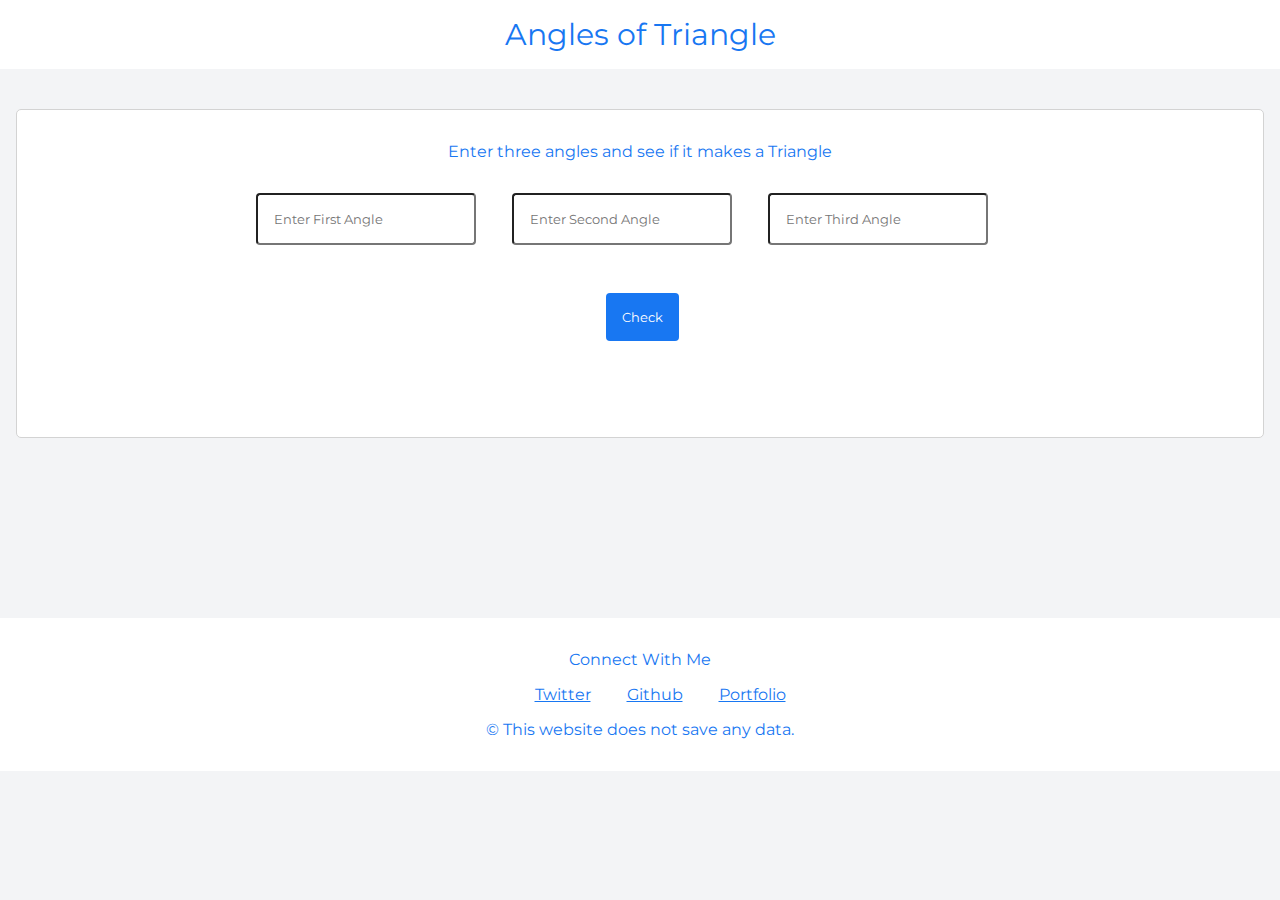
<file: anglesoftriangle.html>
<!DOCTYPE html>
<html lang="en">

<head>
    <meta charset="UTF-8">
    <meta name="viewport" content="width=device-width, initial-scale=1.0">
    <title>Angles Of Triangle</title>
    <!-- <link rel="stylesheet" href="styles/styles.css"> -->
    <link rel="stylesheet" href="styles/anglesoftriangle.css">
</head>

<body>
    <nav>
        <span>Angles of Triangle</span>
    </nav>
    <div class="div-game-cards">
        <p class="div-game-cards-p">
            Enter three angles and see if it makes a Triangle
        </p>
        <div class="input-div">
            <input type="number" id="first-angle" placeholder="Enter First Angle"></input>
            <input type="number" id="second-angle" placeholder="Enter Second Angle"></input>
            <input type="number" id="third-angle" placeholder="Enter Third Angle"></input>
        </div>
        <div class="div-check-button">
            <button id="check">
                Check
            </button>
        </div>
        <div class="div-result">
            <p id="result"></p>
        </div>

    </div>
    <footer>
        <div class='social'>
            <p>
                Connect With Me
            </p>
            <div class="social-list">
                <ul>
                    <li><a href="https://twitter.com/shahazad__">Twitter</a></li>
                    <li><a href="https://github.com/shanudjn">Github</a></li>
                    <li><a href="https://shahazad.netlify.app/">Portfolio</a></li>
                </ul>
                <p>&#xa9; This website does not save any data.</p>
            </div>

        </div>
    </footer>
    <script src="app/anglesoftriangle.js"></script>
</body>

</html>
</file>
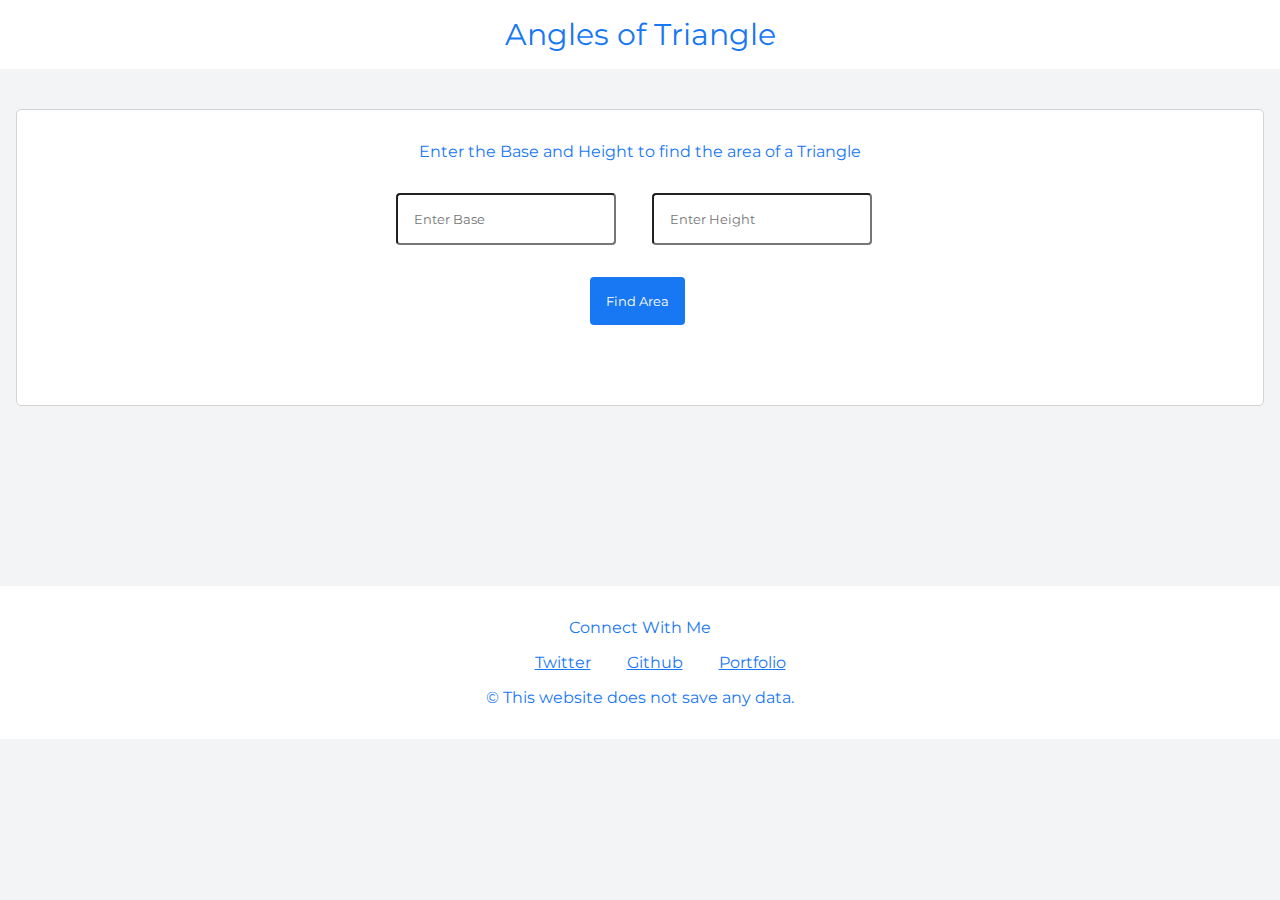
<file: findArea.html>
<!DOCTYPE html>
<html lang="en">

<head>
    <meta charset="UTF-8">
    <meta name="viewport" content="width=device-width, initial-scale=1.0">
    <title>Find Area</title>
    <link rel="stylesheet" href="styles/findArea.css">
</head>

<body>
    <nav>
        <span>Angles of Triangle</span>
    </nav>
    <div class="div-game-cards">
        <p class="div-game-cards-p">
            Enter the Base and Height to find the area of a Triangle
        </p>
        <div class="input-div">
            <input type="number" id="base" placeholder="Enter Base"></input>
            <input type="number" id="height" placeholder="Enter Height"></input>
            <!-- <input type="number" id="third-angle" placeholder="Enter Third Angle"></input> -->
        </div>
        <div class="div-check-button">
            <button id="find-area">
                Find Area
            </button>
        </div>
        <div class="div-result">
            <p id="result"></p>
        </div>

    </div>
    <footer>
        <div class='social'>
            <p>
                Connect With Me
            </p>
            <div class="social-list">
                <ul>
                    <li><a href="https://twitter.com/shahazad__">Twitter</a></li>
                    <li><a href="https://github.com/shanudjn">Github</a></li>
                    <li><a href="https://shahazad.netlify.app/">Portfolio</a></li>
                </ul>
                <p>&#xa9; This website does not save any data.</p>
            </div>

        </div>
    </footer>
</body>
<script src="app/findArea.js"></script>

</html>
</file>
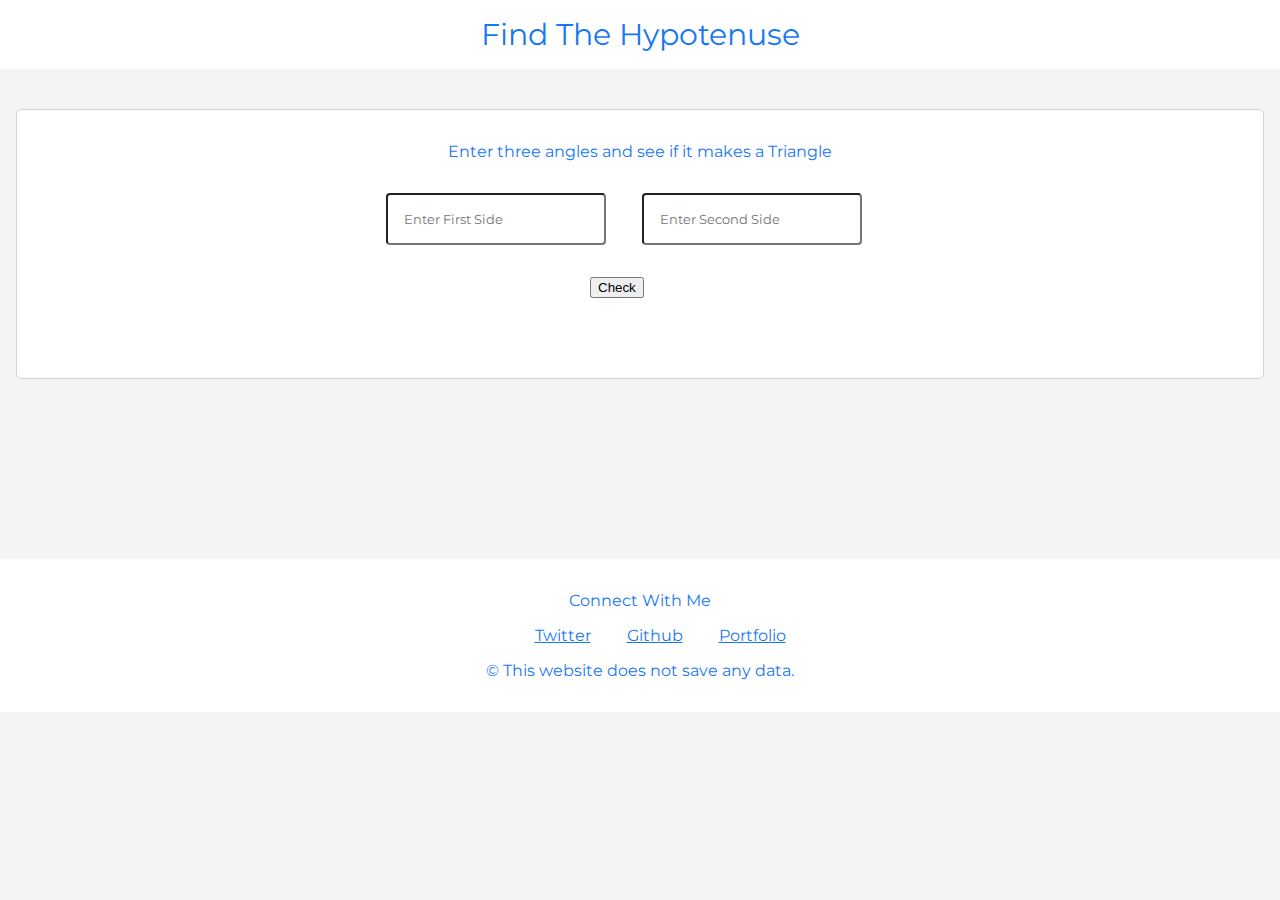
<file: findhypotenuse.html>
<!DOCTYPE html>
<html lang="en">

<head>
    <meta charset="UTF-8">
    <meta name="viewport" content="width=device-width, initial-scale=1.0">
    <title>Find Hypotenuse</title>
    <link rel="stylesheet" href="styles/findhypotenuse.css">
</head>

<body>
    <nav>
        <span>Find The Hypotenuse</span>
    </nav>
    <div class="div-game-cards">
        <p class="div-game-cards-p">
            Enter three angles and see if it makes a Triangle
        </p>
        <div class="input-div">
            <input type="number" id="first-side" placeholder="Enter First Side"></input>
            <input type="number" id="second-side" placeholder="Enter Second Side"></input>
            <!-- <input type="number" id="third-angle" placeholder="Enter Third Angle"></input> -->
        </div>
        <div class="div-check-button">
            <button id="check">
                Check
            </button>
        </div>
        <div class="div-result">
            <p id="result"></p>
        </div>

    </div>
    <footer>
        <div class='social'>
            <p>
                Connect With Me
            </p>
            <div class="social-list">
                <ul>
                    <li><a href="https://twitter.com/shahazad__">Twitter</a></li>
                    <li><a href="https://github.com/shanudjn">Github</a></li>
                    <li><a href="https://shahazad.netlify.app/">Portfolio</a></li>
                </ul>
                <p>&#xa9; This website does not save any data.</p>
            </div>

        </div>
    </footer>
</body>

</html>
</file>
<file: styles/styles.css>
@import url('https://fonts.googleapis.com/css2?family=Montserrat:wght@700&display=swap');
/* @import url('https://fonts.googleapis.com/css2?family=Montserrat:wght@700&display=swap'); */

:root {
    --primary-color: #1877F2;
    --off-white: #F3F4F6;
    --white:#ffffff;
    --gray: #d3d3d3;
}
body{
    max-width: auto;
    margin: auto;
    font-family: 'Montserrat', sans-serif;
    background-color: var(--off-white)
}
nav{
    text-align: center;   
    font-size: 30px;
    padding: 1rem; 
    font-family: 'Montserrat', sans-serif;
    background-color: var(--white);     
   
}
nav span{
    color: var(--primary-color);
}
.div-game{
    max-width: 600px;
    margin: auto;
    padding:1rem;
    /* border: 1px solid red; */
    
}
.div-game-cards{
    max-width: 500px;
    margin: 1rem;
    padding: 1rem;
    border :1px solid var(--gray);
    /* box-shadow: 2px 5px 8px var(--gray); */
    background-color: white;
    border-radius: 5px;
}
.div-game-cards:hover{
    box-shadow: 5px 8px 5px  var(--gray);
    /* border :3px solid var(--gray); */
    transition: 0.5s;
}
.div-game-heading{
    max-width: auto;
    margin: 1rem;
    padding: 1rem;
    color: var(--primary-color);
}
hr{
    border-top: 3px solid var(--gray);
}
.game-link{
    max-width: auto;
    text-align: right;
    margin: 1rem;
    margin-left:200px;
    /* border: 1px solid red; */
    /* padding: 1rem; */
}
.game-link a{
    text-decoration:none ;    
}
.game-link button{
    margin: 0.5rem;
    padding: 0.5rem;
    background-color: var(--primary-color);
    color:var(--white);
    border-radius: 4px;
    font-family:'Montserrat', sans-serif;
    border: none;
}
.game-link button:hover{
    cursor: pointer;
}
footer{
   
    background-color: white;
    /* height: 20vh; */
    margin-top: 10vh;
    /* border: 1px solid red; */
    color: var(--primary-color);

}
.social{
    max-width: 400px;
    margin: auto;
    padding: 1rem;
    text-align: center;
}

.social-list li{
    display: inline;
    margin: 1rem;

}
.social-list a{
    text-decoration: underline;
    color: var(--primary-color);
}
</file>
<file: styles/anglesoftriangle.css>
@import url('https://fonts.googleapis.com/css2?family=Montserrat:wght@700&display=swap');
/* @import url('https://fonts.googleapis.com/css2?family=Montserrat:wght@700&display=swap'); */

:root {
    --primary-color: #1877F2;
    --off-white: #F3F4F6;
    --white:#ffffff;
    --gray: #d3d3d3;
}
body{
    /* max-width: auto; */
    margin: auto;
    font-family: 'Montserrat', sans-serif;
    background-color: var(--off-white)
}
nav{
    text-align: center;   
    font-size: 30px;
    padding: 1rem; 
    font-family: 'Montserrat', sans-serif;
    background-color: var(--white);     
   
}
nav span{
    color: var(--primary-color);
}
.div-game-cards{
    /* max-width: auto; */
    margin: 1rem;
    padding: 1rem;
    border :1px solid var(--gray);
    /* box-shadow: 2px 5px 8px var(--gray); */
    background-color: white;
    border-radius: 5px;
    margin-top: 40px;
}
.div-game-cards-p{
    color: var(--primary-color);
    text-align: center;
}
.input-div{
    max-width: 800px;
    margin: auto;
    
}
input{
    margin: 1rem;
    padding: 1rem;
    border-radius: 4px;
    /* border: 2px solid var(--primary-color); */
    font-family: 'Montserrat', sans-serif;
    font-weight: 200px;
}
.div-check-button{
    max-width: 100px;
    margin: auto;
    padding: 1rem;
    
}
#check{
    margin: 1rem;
    padding: 1rem;
    background-color: var(--primary-color);
    color:var(--white);
    border-radius: 4px;
    font-family:'Montserrat', sans-serif;
    border: none;

}
.div-result{
    max-width: 400px;
    margin: auto;
    text-align: center;
    padding: 1rem;
}
footer{
   
    background-color: white;
    /* height: 20vh; */
    margin-top: 20vh;
    /* border: 1px solid red; */
    color: var(--primary-color);

}
.social{
    max-width: 400px;
    margin: auto;
    padding: 1rem;
    text-align: center;
}

.social-list li{
    display: inline;
    margin: 1rem;

}
.social-list a{
    text-decoration: underline;
    color: var(--primary-color);
}
</file>
<file: styles/findArea.css>
@import url('https://fonts.googleapis.com/css2?family=Montserrat:wght@700&display=swap');
/* @import url('https://fonts.googleapis.com/css2?family=Montserrat:wght@700&display=swap'); */


@import url("anglesoftriangle.css");

.input-div{
    /* line */
    max-width: 520px; 
    margin: auto;
    
}

#find-area{
    /* margin: 1rem; */
    padding: 1rem;
    background-color: var(--primary-color);
    color:var(--white);
    border-radius: 4px;
    font-family:'Montserrat', sans-serif;
    border: none;
}
</file>
<file: styles/findhypotenuse.css>
@import url('https://fonts.googleapis.com/css2?family=Montserrat:wght@700&display=swap');
/* @import url('https://fonts.googleapis.com/css2?family=Montserrat:wght@700&display=swap'); */

:root {
    --primary-color: #1877F2;
    --off-white: #F3F4F6;
    --white:#ffffff;
    --gray: #d3d3d3;
}
body{
    /* max-width: auto; */
    margin: auto;
    font-family: 'Montserrat', sans-serif;
    background-color: var(--off-white)
}
nav{
    text-align: center;   
    font-size: 30px;
    padding: 1rem; 
    font-family: 'Montserrat', sans-serif;
    background-color: var(--white);     
   
}
nav span{
    color: var(--primary-color);
}
.div-game-cards{
    /* max-width: auto; */
    margin: 1rem;
    padding: 1rem;
    border :1px solid var(--gray);
    /* box-shadow: 2px 5px 8px var(--gray); */
    background-color: white;
    border-radius: 5px;
    margin-top: 40px;
}
.div-game-cards-p{
    color: var(--primary-color);
    text-align: center;
}
.input-div{
    max-width: 540px;
    margin: auto;
    
}
input{
    margin: 1rem;
    padding: 1rem;
    border-radius: 4px;
    /* border: 2px solid var(--primary-color); */
    font-family: 'Montserrat', sans-serif;
    font-weight: 200px;
}
.div-check-button{
    max-width: 100px;
    margin: auto;
    padding: 1rem;
    
}
#find-hypo{
    margin: 1rem;
    padding: 1rem;
    background-color: var(--primary-color);
    color:var(--white);
    border-radius: 4px;
    font-family:'Montserrat', sans-serif;
    border: none;

}
.div-result{
    max-width: 400px;
    margin: auto;
    text-align: center;
    padding: 1rem;
}
footer{
   
    background-color: white;
    /* height: 20vh; */
    margin-top: 20vh;
    /* border: 1px solid red; */
    color: var(--primary-color);

}
.social{
    max-width: 400px;
    margin: auto;
    padding: 1rem;
    text-align: center;
}

.social-list li{
    display: inline;
    margin: 1rem;

}
.social-list a{
    text-decoration: underline;
    color: var(--primary-color);
}
</file>
